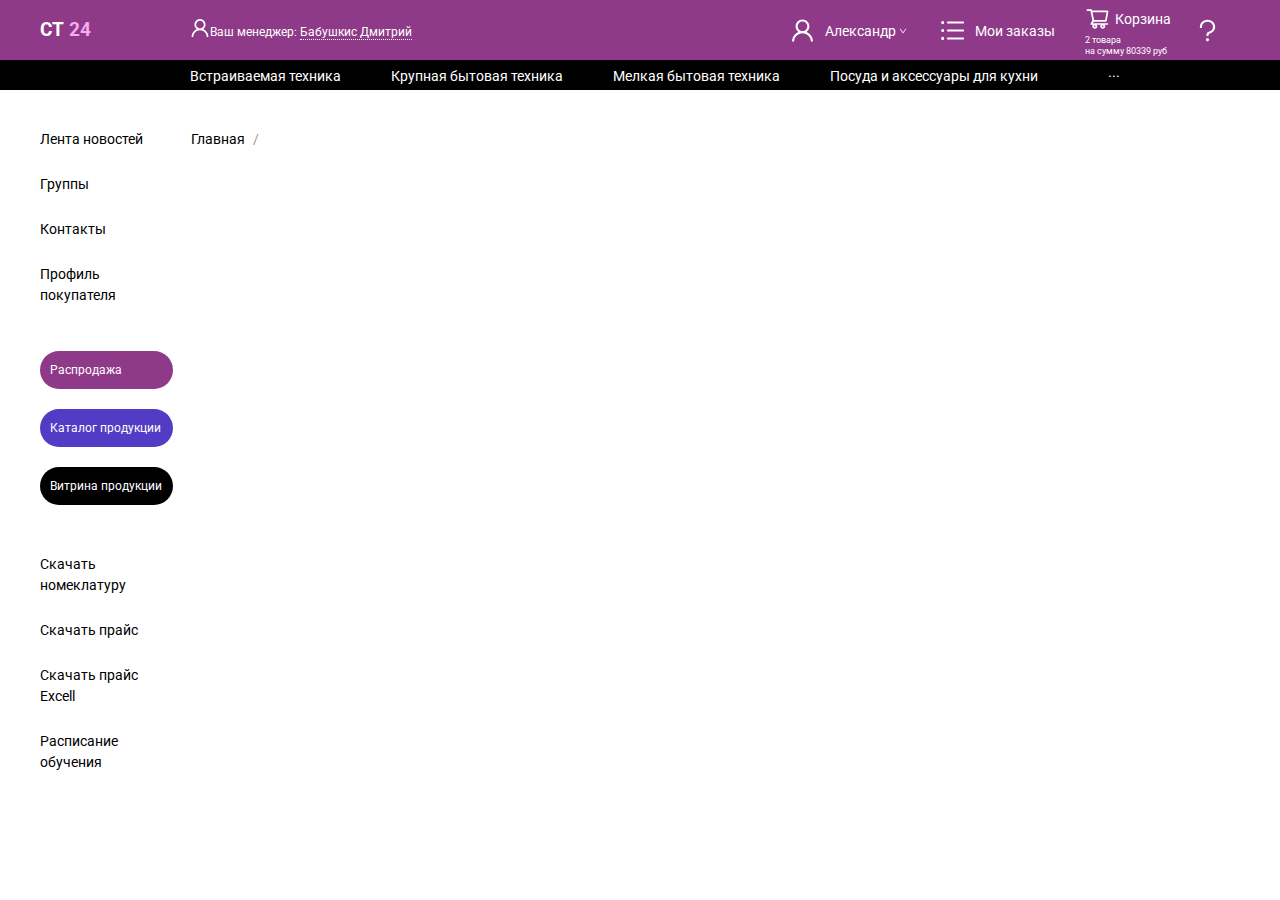
<file: index.html>
<!doctype html><html lang="en"><head><meta charset="utf-8"/><link rel="icon" href="/favicon.ico"/><meta name="viewport" content="width=device-width,initial-scale=1"/><meta name="theme-color" content="#000000"/><meta name="description" content="Web site created using create-react-app"/><link rel="apple-touch-icon" href="logo192.png"/><link rel="manifest" href="/manifest.json"/><title>React App</title><link href="/static/css/2.aa7fcd32.chunk.css" rel="stylesheet"><link href="/static/css/main.dfc68e85.chunk.css" rel="stylesheet"></head><body><noscript>You need to enable JavaScript to run this app.</noscript><div id="root"></div><script>!function(l){function e(e){for(var r,t,n=e[0],o=e[1],u=e[2],a=0,i=[];a<n.length;a++)t=n[a],Object.prototype.hasOwnProperty.call(p,t)&&p[t]&&i.push(p[t][0]),p[t]=0;for(r in o)Object.prototype.hasOwnProperty.call(o,r)&&(l[r]=o[r]);for(s&&s(e);i.length;)i.shift()();return c.push.apply(c,u||[]),f()}function f(){for(var e,r=0;r<c.length;r++){for(var t=c[r],n=!0,o=1;o<t.length;o++){var u=t[o];0!==p[u]&&(n=!1)}n&&(c.splice(r--,1),e=a(a.s=t[0]))}return e}var t={},p={1:0},c=[];function a(e){if(t[e])return t[e].exports;var r=t[e]={i:e,l:!1,exports:{}};return l[e].call(r.exports,r,r.exports,a),r.l=!0,r.exports}a.m=l,a.c=t,a.d=function(e,r,t){a.o(e,r)||Object.defineProperty(e,r,{enumerable:!0,get:t})},a.r=function(e){"undefined"!=typeof Symbol&&Symbol.toStringTag&&Object.defineProperty(e,Symbol.toStringTag,{value:"Module"}),Object.defineProperty(e,"__esModule",{value:!0})},a.t=function(r,e){if(1&e&&(r=a(r)),8&e)return r;if(4&e&&"object"==typeof r&&r&&r.__esModule)return r;var t=Object.create(null);if(a.r(t),Object.defineProperty(t,"default",{enumerable:!0,value:r}),2&e&&"string"!=typeof r)for(var n in r)a.d(t,n,function(e){return r[e]}.bind(null,n));return t},a.n=function(e){var r=e&&e.__esModule?function(){return e.default}:function(){return e};return a.d(r,"a",r),r},a.o=function(e,r){return Object.prototype.hasOwnProperty.call(e,r)},a.p="/";var r=this.webpackJsonpsigmatrade=this.webpackJsonpsigmatrade||[],n=r.push.bind(r);r.push=e,r=r.slice();for(var o=0;o<r.length;o++)e(r[o]);var s=n;f()}([])</script><script src="/static/js/2.434438a6.chunk.js"></script><script src="/static/js/main.23ecd4ed.chunk.js"></script></body></html>
</file>
<file: static/css/main.dfc68e85.chunk.css>
@charset "UTF-8";@import url(https://fonts.googleapis.com/css?family=Roboto&display=swap);body{margin:0;font-family:-apple-system,BlinkMacSystemFont,Segoe UI,Roboto,Oxygen,Ubuntu,Cantarell,Fira Sans,Droid Sans,Helvetica Neue,sans-serif;-webkit-font-smoothing:antialiased;-moz-osx-font-smoothing:grayscale}code{font-family:source-code-pro,Menlo,Monaco,Consolas,Courier New,monospace}body{font-family:Roboto,sans-serif!important}.App{font-family:Roboto,sans-serif}.App h1,.App h2,.App h3,.App h4,.App h5{padding:0;margin:0}.App a,.App a:hover{color:#000}.App ul{padding:0;margin:0}.App li{list-style-type:none}.LeftSidebar{display:flex;flex-direction:column;margin-right:30px}.LeftSidebar .Navbar-Container.__wide{display:block}.LeftSidebar .Navbar-Container.__slim{display:none}.LeftSidebar .LeftSidebar_Buttons,.LeftSidebar .LeftSidebar_Nav,.LeftSidebar .LeftSidebar_News{display:flex;flex-direction:column}.LeftSidebar .LeftSidebar_Buttons{margin:25px 0}.LeftSidebar .LeftSidebar_Item.__Text{color:#000;margin-top:24px;font-family:Roboto}.LeftSidebar .LeftSidebar_Item.__Button{color:#fff;padding:10px 10px 10px 30px;border-radius:20px;margin-top:20px;word-wrap:break-word}.LeftSidebar .showDrawer{position:absolute}.Navbar-Drawer .ant-drawer-header{height:70px;background-color:#8e3a88;display:flex;align-items:center}.Navbar-Drawer .ant-drawer-header .ant-drawer-title{font-size:19px;color:#fff}.Navbar-Drawer .LeftSidebar_Buttons{border-top:1px solid #000;border-bottom:1px solid #000;padding:20px 0 10px;margin:10px 0}.Navbar-Drawer .ant-drawer-body,.Navbar-Drawer .ant-drawer-body>div{display:flex;flex-direction:column}.Navbar-Drawer .ant-drawer-body>div>a{margin-bottom:20px;color:#000}.Navbar-Drawer .ant-drawer-body>div>a.LeftSidebar_Item.__Button{font-weight:700}@media (max-width:1510px){.LeftSidebar{margin-right:10px}.LeftSidebar .LeftSidebar_Item.__Button{padding:10px;font-size:12px}}@media (max-width:1050px){.LeftSidebar .LeftSidebar_Item.__Button{padding:10px;font-size:9px}}@media (max-width:768px){.LeftSidebar .LeftSidebar_Item.__Button{padding:10px;border-radius:20px}.LeftSidebar .Navbar-Container.__wide{display:none}.LeftSidebar .Navbar-Container.__slim{display:block}}.Product{display:flex;flex-direction:column;font-family:Roboto}.Product .Product_Title{font-size:18px;font-family:Roboto;font-weight:700;margin-bottom:0}.Product .__margin{color:#8e3a88}.Product .price{font-size:24px;margin-top:20 px}.Product .quantity{font-size:14px;margin-bottom:20px}.Product .simpleText{font-size:14px}.Product .simpleText .changeMarkup{margin-left:18px;color:#0966d9;border-bottom:1px dotted #0966d9}.ProductFilter{border:1px solid #bcbcbc;border-radius:8px;display:flex;flex-direction:column}.ProductFilter b{margin-bottom:10px}.ProductFilter .ProductFilter_Title{padding:10px 10px 0}.ProductFilter .ant-checkbox-wrapper{margin:0 0 8px}.ProductFilter .Product_Attribute{padding:10px;display:flex;flex-direction:column;border-bottom:1px solid #bcbcbc}.ProductFilter .Product_Attribute b{word-wrap:break-word}.ProductFilter .Button-Container{display:flex;flex-direction:column;padding:10px;text-align:center}.ProductFilter .Button-Container a{margin-top:15px}.ProductFilter.__Drawer{border:none}.CustomSearchInput{position:relative;width:100%;padding-right:16px}.CustomSearchInput .searchButton{position:absolute;background-color:#797979;-webkit-transform:translateX(-50%);transform:translateX(-50%)}.CustomSearchInput .ant-input{background-color:#f2f2f2}.CustomSearchInput .ant-input-group-addon{border-radius:50%}.CustomSearchInput .ant-input-group-addon .ant-btn-primary{background-color:#797979}.HeaderAndSearch_Container .ant-input{border-radius:20px!important}.HeaderAndSearch_Container h1{font-weight:700}@media (max-width:768px){.HeaderAndSearch_Container{display:flex;flex-direction:column-reverse;margin-bottom:40px!important}.HeaderAndSearch_Container h1{padding:20px 0 0;font-weight:700}}.BuiltIn{margin-top:10px}.BuiltIn h1{font-weight:700}.BuiltIn .Filter_Icon{display:none}.BuiltIn .Filter-Container{display:flex;justify-content:flex-end}.BuiltIn .BuiltIn_Header{display:flex;align-items:center;justify-content:space-between}.BuiltIn .BuiltIn_Header .BuiltIn_Header__CustomSearchInput{position:relative}.BuiltIn .BuiltIn_Header .BuiltIn_Header__CustomSearchInput .searchButton{position:absolute;background-color:#797979;-webkit-transform:translateX(-50%);transform:translateX(-50%)}.BuiltIn .BuiltIn_Header .BuiltIn_Header__CustomSearchInput .ant-input{background-color:#f2f2f2}.BuiltIn .BuiltIn_Header .BuiltIn_Header__CustomSearchInput .ant-input-group-addon{border-radius:50%}.BuiltIn .BuiltIn_Header .BuiltIn_Header__CustomSearchInput .ant-input-group-addon .ant-btn-primary{background-color:#797979}.BuiltIn .BuiltIn_LowerHeader{display:flex;align-items:center;justify-content:space-between;margin-bottom:40px}.BuiltIn .BuiltIn_LowerHeader .LowerHeader_Sort a{color:#8e3a88}.BuiltIn .BuiltIn_LowerHeader .LowerHeader_Sort .Sort_Checkbox{margin-left:20px}.BuiltIn .BuiltIn_LowerHeader .LowerHeader_Icons{display:flex;align-items:center}.BuiltIn .BuiltIn_LowerHeader .LowerHeader_Icons svg.NineDots_Icon{width:24px;height:24px;margin-right:20px;fill:#8e3a88!important}@media (max-width:992px){.BuiltIn .Filter_Icon{display:inline-block}.BuiltIn .LowerHeader_Sort .Sort_Checkbox{margin-top:10px;margin-left:0!important}}@media (max-width:633px){.BuiltIn .BuiltIn_Header .BuiltIn_Header-Container{display:flex;flex-direction:column-reverse}.BuiltIn .BuiltIn_Header .BuiltIn_Header-Container h1{margin:20px 0 0}}.ProductPreview{border-radius:20px;box-shadow:0 0 40px 0 rgba(142,58,136,.16);display:flex;flex-direction:column;align-items:center;height:300px}.ProductPreview .imgContainer{margin-top:10%;width:90%;height:80%;position:relative;overflow:hidden}.ProductPreview .imgContainer img{display:block;position:absolute;top:50%;left:50%;-webkit-transform:translate(-50%,-50%);transform:translate(-50%,-50%)}.ProductPreview .ProductPreview_Tiltle{padding:10px 10px 30px;text-align:center}.Catalog .Catalog_LowerHeader{margin:60px 0}.Catalog .Catalog_Button{color:#fff;display:flex;justify-content:center;align-items:center;width:170px;border-radius:20px;background-color:#8e3a88;height:40px;margin-left:20px}.Catalog h1{margin-top:20px;margin-bottom:0;font-weight:700}.Catalog ul h3{font-size:24px;font-family:Roboto;color:#8e3a88;line-height:1.5;font-weight:700;margin-bottom:16px}.Catalog ul li{margin-bottom:16px;font-size:16px}@media (max-width:1200px){.Catalog .Button-Container .Catalog_Button{width:100px}}@media (max-width:992px){.Catalog .Button-Container .Catalog_Button{width:80px}}@media (max-width:576px){.Catalog .Catalog_LowerHeader{margin:20px 0}.Catalog h1{margin-bottom:10px}.Catalog .Button-Container{margin-top:20px;justify-content:space-around}.Catalog .Button-Container .Catalog_Button{width:30%;margin-left:0}}.BuiltInAppliances h1{margin-top:20px;font-weight:700}.CustomCarousel .CustomCarousel_ImgContainer{position:relative;width:100%;height:300px;display:flex;align-items:center;justify-content:center}.CustomCarousel .CustomCarousel_ImgContainer img{display:block;position:absolute;width:320px;margin:0 auto;left:50%;-webkit-transform:translateX(-50%);transform:translateX(-50%)}.CustomCarousel .ant-carousel .slick-slide,.CustomCarousel .ant-carousel .slick-slide>div{height:100%}.CustomCarousel .CustomCarousel_Container{position:relative}.CustomCarousel .CustomCarousel_Container .Dots_Navigation{position:absolute;top:50%;-webkit-transform:translateY(-50%);transform:translateY(-50%);z-index:2}.CustomCarousel .CustomCarousel_Container .Dots_Navigation.__Left{left:0}.CustomCarousel .CustomCarousel_Container .Dots_Navigation.__Right{right:0}.CustomCarousel .CustomCarousel_Container .CustomCarousel_Dots{width:100%;display:flex;justify-content:space-evenly;position:relative;padding:0 20px}.CustomCarousel .CustomCarousel_Container .CustomCarousel_Dots_Item{height:70px;display:flex;align-items:center;overflow:hidden;padding:10px;width:18%}.CustomCarousel .CustomCarousel_Container .CustomCarousel_Dots_Item.__Active{outline:1px solid #000}.CustomCarousel .CustomCarousel_Container .CustomCarousel_Dots_Item img{width:100%}.CustomCarousel .ant-carousel .slick-slide{text-align:center;height:300px;line-height:160px;overflow:hidden}.CustomCarousel .ant-carousel .slick-slide h3{color:#fff}.CustomDropDown .CustomDropDown-Container{margin-top:10px}.CustomDropDown .CustomDropDown-Container .CustomDropDown_Title{display:flex;justify-content:space-between}.CustomDropDown .CustomDropDown-Container .CustomDropDown_Description{padding:10px 0}.ProductCard .ProductCard_Return{font-weight:700}.ProductCard .ProductCard_Return svg{margin-right:8px;height:20px;width:20px}.ProductCard .Basket_Container{margin-top:10px;margin-bottom:80px;display:flex}.ProductCard .Basket_Container .Basket_Input{border-radius:20px;border:1px solid #d3d3d3;width:80px;margin:8px;display:inline-flex;justify-content:space-evenly}.ProductCard .Basket_Container .Basket_Input .Increase_Basket{cursor:pointer}.ProductCard .Basket_Container .Busket_Submit{background-color:#8e3a88;border-radius:20px;color:#fff;padding:8px 20px}.ProductCard .ProductCard_Bonuses{display:flex;align-items:center;flex-direction:column;margin-top:43px}.ProductCard .ProductCard_Bonuses .Bonuses_Item{border-radius:50%;height:70px;width:70px;display:flex;justify-content:center;align-items:center;text-align:center;font-size:14px;margin-top:30px}.ProductCard .ProductCard-Container{margin-top:77px;display:flex;flex-direction:column;font-family:Roboto}.ProductCard .ProductCard-Container .__margin{color:#8e3a88}.ProductCard .ProductCard-Container .price{font-size:24px;margin-top:11px}.ProductCard .ProductCard-Container .quantity{font-size:14px;margin-bottom:11px}.ProductCard .ProductCard-Container .simpleText{font-size:14px;margin-bottom:4px}.ProductCard .ProductCard-Container .simpleText .changeMarkup{color:#0966d9;border-bottom:1px dotted #0966d9}.ProductCard .ProductCard-Container .price{display:flex;align-items:center}.ProductCard .ProductCard-Container .price .OriginPrice{font-size:18px;text-decoration:line-through;font-weight:400;margin-left:35px}.ProductCard .ProductCard__Download{margin:30px 0}.ProductCard .ProductCard__Download span{margin-left:10px}@media (min-width:845px) and (max-width:1150px){.Basket_Container{flex-direction:column;align-items:center}}@media (max-width:1150px){.Busket_Submit{display:flex;justify-content:center;align-items:center;font-size:10px;padding:8px 12px!important}}@media (max-width:768px){.ProductCard .Search_Input{margin-bottom:20px}.ProductCard .ProductCard_Header{flex-direction:column-reverse}.ProductCard .ProductCard_Bonuses{flex-direction:row;justify-content:space-evenly;margin-top:0}}.BusketTable .TableCell_Product{display:flex}.BusketTable .TableCell_Product .Product_ImageContainer{max-height:150px;width:150px;margin-right:20px;position:relative}.BusketTable .TableCell_Product .Product_ImageContainer img{width:100%;position:absolute;-webkit-transform:translateY(-50%);transform:translateY(-50%);top:50%}.BusketTable .TableCell_Product .Product_Quantity{display:flex;align-items:center}.BusketTable .TableCell_Product .Product_Quantity .Quantity_StatusIcon{width:15px;height:15px;background-color:green;margin-right:10px;border-radius:50%}.BusketTable .TableCell_Count{display:flex}.BusketTable .TableCell_Count .TableCell_Count_Number{margin-right:40px}.BusketTable .TableCell_Count .Buttons-Container{display:flex;flex-direction:column}.Busket{margin-top:10px}.Busket .Busket_Header{display:flex;align-items:center;justify-content:space-between;margin-bottom:20px}.Busket .Busket_Header h1{margin:0;font-weight:700}.Busket .Busket_Table{border-radius:20px;background-color:#fff;box-shadow:0 0 21px 0 rgba(0,0,0,.16);overflow:hidden}.Busket .Busket_Table .Table_Footer{display:flex;justify-content:space-between;background-color:#ebebeb;border-radius:0 0 20px 20px;padding:45px}.Busket .Busket_Table .Table_Footer .Input-Container{display:inline-flex}.Busket .Busket_Table .Table_Footer .Input-Container .Input-Wrapper{width:250px;flex-direction:column}.Busket .Busket_Table .Table_Footer .Input-Container .Input-Wrapper h3{font-weight:700;margin-bottom:20px}.Busket .Busket_Table .Table_Footer .Input-Container .Input-Wrapper .Input{border-radius:20px}.Busket .Busket_Table .Table_Footer .Input-Container .Input-Button{background-color:#000;color:#fff;border-radius:20px;padding:0 30px;margin-left:7px;margin-top:45px}.Busket .Busket_Table .Table_Footer .Footer_Chekout{display:inline-flex}.Busket .Busket_Table .Table_Footer .Footer_Chekout .Checkout_Amount{margin-top:40px}.Busket .Busket_Table .Table_Footer .Footer_Chekout .Checkout_Amount .Amount_Title{display:flex;margin-bottom:40px}.Busket .Busket_Table .Table_Footer .Footer_Chekout .Checkout_Amount .Amount_Title b{margin-left:8px;font-size:16px}.Busket .Busket_Table .Table_Footer .Footer_Chekout .Checkout_Amount .Amount_Button{background-color:#8e3a88;border-radius:20px;padding:0 30px;color:#fff}@media (max-width:768px){.Busket .Busket_Header .Busket_Header-Container{display:flex;flex-direction:column-reverse}.Busket .Busket_Header .Busket_Header-Container h1{margin:20px 0 0}.Busket .Busket_Table .Table_Footer{flex-direction:column}.Busket .Busket_Table .Table_Footer .Input-Container{flex-direction:column;align-items:center}.Busket .Busket_Table .Table_Footer .Input-Container .Input-Button{margin-top:25px}.Busket .Busket_Table .Table_Footer .Footer_Chekout{justify-content:center}.Busket .Busket_Table .Table_Footer .Footer_Chekout .Amount_Title{display:flex;justify-content:center;margin-bottom:20px!important}}.Checkout{margin-top:10px}.Checkout .Checkout_Form{border-radius:20px;background-color:#fff;box-shadow:0 0 21px 0 rgba(0,0,0,.16);padding:40px;margin-bottom:40px}.Checkout .Checkout_Form h3{margin-bottom:40px;font-weight:700}.Checkout .Checkout_Form .Form_Input-Container{display:flex;flex-direction:column}.Checkout .Checkout_Form .Form_Input-Container .Form_Input{border-radius:20px;margin-top:20px;margin-bottom:40px;border:none;width:450px}.Checkout .Checkout_Form .Form_Input-Container .Form_Input:focus{background-color:#fff!important;box-shadow:0 0 21px 0 rgba(0,0,0,.16)}.Checkout .Checkout_Form .RadioWrapper{display:flex;align-items:flex-start;width:100%;margin-bottom:20px}.Checkout .Checkout_Form .RadioWrapper>span{display:block}.Checkout .Checkout_Form .RadioWrapper *{border-color:#8e3a88;overflow-wrap:break-word}.Checkout .Checkout_Form .RadioWrapper .ant-radio-inner{position:relative}.Checkout .Checkout_Form .RadioWrapper .ant-radio-inner:after{background-color:#8e3a88;position:absolute;height:12px;width:12px;top:50%;left:50%;-webkit-transform:translate(-50%,-50%);transform:translate(-50%,-50%)}.Checkout .Checkout_Form .RadioWrapper .ant-radio-inner{height:20px;width:20px}.Checkout .Checkout_Form .RadioWrapper .Radio_Text .Radio_Subtitle{white-space:pre-wrap;word-wrap:break-word;white-space:normal;color:grey;margin-top:5px;font-size:13px}.Checkout .Checkout_Form .RadioWrapper .Radio_Text>span{display:block}.Checkout .Checkout_Form .Payment-Toggle{display:flex;margin-bottom:40px}.Checkout .Checkout_Form .Payment-Toggle .Payment{box-shadow:0 0 21px 0 rgba(0,0,0,.16);border-radius:20px;display:inline-flex;height:160px;width:250px;flex-direction:column;justify-content:flex-start;align-items:center;text-align:center;margin-right:40px}.Checkout .Checkout_Form .Payment-Toggle .Payment svg{width:60px;height:60px;margin-bottom:25px;margin-top:30px}.Checkout .Checkout_Form .Payment-Toggle .Payment.__Active{border:1px solid #8e3a88;box-shadow:0 0 21px 0 transparent}.Checkout .Checkout_Form .Payment-Toggle .Payment.__Active svg{fill:#8e3a88}.Checkout .Checkout_Form .Form-Dropdown .Dropdown-Input .ant-select-selection{border-radius:20px}.Checkout .Checkout_Table{border-radius:20px;background-color:#fff;box-shadow:0 0 21px 0 rgba(0,0,0,.16);overflow:hidden}.Checkout .Checkout_Table .Checkout_Table_Header{margin-bottom:40px;padding:40px 0 0 40px;font-weight:700}.Checkout .Checkout_Table .Table_Footer{display:flex;justify-content:space-between;background-color:#ebebeb;border-radius:0 0 20px 20px;padding:45px}.Checkout .Checkout_Table .Table_Footer .Input-Container{display:inline-flex}.Checkout .Checkout_Table .Table_Footer .Input-Container .Input-Wrapper{width:250px;flex-direction:column}.Checkout .Checkout_Table .Table_Footer .Input-Container .Input-Wrapper h3{font-weight:700;margin-bottom:20px}.Checkout .Checkout_Table .Table_Footer .Input-Container .Input-Wrapper .Input{border-radius:20px}.Checkout .Checkout_Table .Table_Footer .Footer_Info{display:flex;flex-direction:column;margin-right:80px}.Checkout .Checkout_Table .Table_Footer .Footer_Info span{margin-top:9px}.Checkout .Checkout_Table .Table_Footer .Footer_Chekout{display:inline-flex}.Checkout .Checkout_Table .Table_Footer .Footer_Chekout .Checkout_Amount .Amount_Title{display:flex;margin-bottom:40px}.Checkout .Checkout_Table .Table_Footer .Footer_Chekout .Checkout_Amount .Amount_Title b{margin-left:8px;font-size:16px}.Checkout .Checkout_Table .Table_Footer .Footer_Chekout .Checkout_Amount .Amount_Button{background-color:#8e3a88;border-radius:20px;padding:0 30px;color:#fff}@media (max-width:576px){.Checkout .Checkout_Header .Header_row{flex-direction:column-reverse}.Checkout .Checkout_Header h1{margin:10px 0}.Checkout .Form_Input{width:100%!important}.Checkout .Checkout_Form .Payment-Toggle{flex-direction:column;align-items:center}.Checkout .Checkout_Form .Payment-Toggle .Payment{margin-right:0}.Checkout .Checkout_Form .Payment-Toggle .Payment:first-child{margin-bottom:30px}.Checkout .Checkout_Form .Payment-Toggle .Form-Dropdown{align-items:center}.Checkout .Checkout_Form .Form-Dropdown .Form-Dropdown_Title{text-align:center}.Checkout .Checkout_Form .Form-Dropdown .Dropdown-Input{width:100%}}@media (max-width:768px){.Checkout .Checkout_Table .Footer_Right{justify-content:center}.Checkout .Checkout_Table .Footer_Right .Footer_Info{margin-right:0}.Checkout .Checkout_Table .Footer_Left{justify-content:center;margin-bottom:15px}.Checkout .Checkout_Table .Table_Footer{flex-direction:column}.Checkout .Checkout_Table .Table_Footer .Table_Footer-Row{justify-content:center}.Checkout .Checkout_Table .Table_Footer .Footer_Info{margin-bottom:20px}.Checkout .Checkout_Table .Table_Footer .Input-Container{flex-direction:column;align-items:center;margin-bottom:20px}.Checkout .Checkout_Table .Table_Footer .Input-Container .Input-Button{margin-top:25px}.Checkout .Checkout_Table .Table_Footer .Footer_Chekout{justify-content:center}.Checkout .Checkout_Table .Table_Footer .Footer_Chekout .Amount_Title{display:flex;justify-content:center;margin-bottom:20px!important}}.CatalogDisplay{width:100%;padding:0 40px;margin-top:15px}.CatalogDisplay .toggleSidebar{display:none}@media (max-width:768px){.CatalogDisplay{padding:0 20px}.CatalogDisplay .toggleSidebar{display:inline-block}}.ant-menu-item{color:#000}.ant-menu-item i{color:#000!important}.MainHeader{position:-webkit-sticky;position:sticky;left:0;top:0;width:100%;z-index:100;color:#fff}.MainHeader a{color:#fff}.MainHeader .Busket_Container{position:relative;width:80px}.MainHeader .Busket_Container i{position:absolute;top:5px}.MainHeader .Busket_Container .Menu_Item-Text.__Busket{position:absolute;top:-5px;left:30px}.MainHeader .Busket_Container .Menu_Item-Text.__Busket .title{position:relative}.MainHeader .Busket_Container .Menu_Item-Text.__Busket .title:before{position:absolute;content:"2 товара ";top:6px;left:-30px;font-size:9px}.MainHeader .Busket_Container .Menu_Item-Text.__Busket .title:after{position:absolute;top:17px;left:-30px;font-size:9px;content:"на сумму 80339 руб"}.MainHeader .MainHeader_Upper{padding:0 40px;background-color:#8e3a88}.MainHeader .MainHeader_Upper .MainHeader__ItemHeight{height:100%}.MainHeader .MainHeader_Upper .MainHeader_Logo{font-size:19px;font-family:Roboto;font-weight:700;line-height:1.5;margin-bottom:0;color:#fff}.MainHeader .MainHeader_Upper .MainHeader_Logo.__Huge{display:block}.MainHeader .MainHeader_Upper .MainHeader_Logo.__Small{display:none}.MainHeader .MainHeader_Upper .MainHeader_Logo .Logo_Add{color:#f5acf0}.MainHeader .MainHeader_Upper .MainHeader_YourManager{font-size:12px;font-family:Roboto;line-height:1;height:40px}.MainHeader .MainHeader_Upper .MainHeader_YourManager .YouManager_Name{border-bottom:1px dotted #fff}.MainHeader .MainHeader_Upper .MainHeader_Upper_Right{border:none!important;color:#fff;background-color:transparent;text-align:right;height:100%;display:flex;align-items:center;justify-content:flex-end}.MainHeader .MainHeader_Upper .MainHeader_Upper_Right.ant-menu-horizontal{height:60px}.MainHeader .MainHeader_Upper .MainHeader_Upper_Right .submenu-title-wrapper{display:inline-flex;align-items:center}.MainHeader .MainHeader_Upper .MainHeader_Upper_Right .ant-menu-item{color:#fff}.MainHeader .MainHeader_Upper .MainHeader_Upper_Right .ant-menu-item i{color:#fff!important}.MainHeader .MainHeader_Upper .MainHeader_Upper_Right .Menu-Header__Slim{display:none}.MainHeader .MainHeader_Upper .MainHeader_Upper_Right .ant-menu-submenu-title,.MainHeader .MainHeader_Upper .MainHeader_Upper_Right a,.MainHeader .MainHeader_Upper .MainHeader_Upper_Right li{padding:0;margin-left:10px;height:100%}.MainHeader .MainHeader_Upper .MainHeader_Upper_Right .ant-menu-submenu-title:hover,.MainHeader .MainHeader_Upper .MainHeader_Upper_Right a:hover,.MainHeader .MainHeader_Upper .MainHeader_Upper_Right li:hover{background-color:#722e6d;color:#fff}.MainHeader .MainHeader_Upper .MainHeader_Upper_Right .ant-menu-submenu-title:hover svg,.MainHeader .MainHeader_Upper .MainHeader_Upper_Right a:hover svg,.MainHeader .MainHeader_Upper .MainHeader_Upper_Right li:hover svg{color:#fff}.MainHeader .MainHeader_Upper .MainHeader_Upper_Right .ant-menu-submenu-title{display:flex;align-items:center}.MainHeader .MainHeader_Upper .MainHeader_Upper_Right .ant-menu-item{display:inline-flex;align-items:center;padding:0 10px}.MainHeader .MainHeader_Upper .MainHeader_Upper_Right .ant-menu-item>a{display:flex;align-items:center;margin-left:0;color:#fff}.MainHeader .MainHeader_Upper .MainHeader_Upper_Right *{border:none!important}.MainHeader .MainHeader_Lower{background-color:#000;padding:10px 40px}.MainHeader .MainHeader_Lower a{margin-right:50px}.MainHeader .MainHeader_Lower .MainHeader_Lower_Menu .ant-menu-horizontal{line-height:10px}.MainHeader .MainHeader_Lower .MainHeader_Lower_Menu.ant-menu{background-color:transparent;line-height:10px}.MainHeader .MainHeader_Lower .MainHeader_Lower_Menu.ant-menu .ant-menu-submenu-title span{color:#fff!important}.MainHeader .MainHeader_Lower .MainHeader_Lower_Menu.ant-menu .ant-menu-item{color:#fff!important;padding:0 50px 0 0;background-color:#000!important}.MainHeader .MainHeader_Lower .MainHeader_Lower_Menu,.MainHeader .MainHeader_Lower .MainHeader_Lower_Menu *{border:none!important}@media (max-width:1830px){.MainHeader .MainHeader_Upper .MainHeader_Logo.__Huge{font-size:14px}}@media (max-width:1392px){.MainHeader .MainHeader_Upper .MainHeader_Logo.__Huge{display:none}.MainHeader .MainHeader_Upper .MainHeader_Logo.__Small{display:block}}@media (max-width:768px){.MainHeader .MainHeader_Upper .MainHeader_Upper_Right.ant-menu-horizontal{height:60px}.MainHeader .Busket_Container{position:static;width:auto}.MainHeader .Busket_Container:before{position:absolute;content:"2";width:20px;left:27px;top:7px;line-height:17px;text-align:center;height:20px;border-radius:50%;background-color:#000;border:1px solid #fff;color:#fff;z-index:10}.MainHeader .Busket_Container i{position:relative;top:0}.MainHeader .Menu_Item-Text{display:none}.MainHeader .Menu_Item-Text.__Busket .title{text-align:left!important}.MainHeader .Menu_Item-Text.__Busket .subtitle{font-size:9px}.MainHeader .Menu-Header__Slim{display:inline}.MainHeader .MainHeader_Upper .MainHeader_Logo.__Huge{display:none}.MainHeader .MainHeader_Upper .MainHeader_Logo.__Small{display:block}}@media (max-width:576px){.MainHeader .MainHeader_Upper{padding:0}.MainHeader .MainHeader_Lower{padding:10px 20px}.MainHeader .ant-menu-submenu-title,.MainHeader a,.MainHeader li{padding:0;margin-left:0!important}.MainHeader .ant-menu-item{padding:0}}@media (max-width:348px){.MainHeader .MainHeader_Logo{display:none!important}}
/*# sourceMappingURL=main.dfc68e85.chunk.css.map */
</file>
